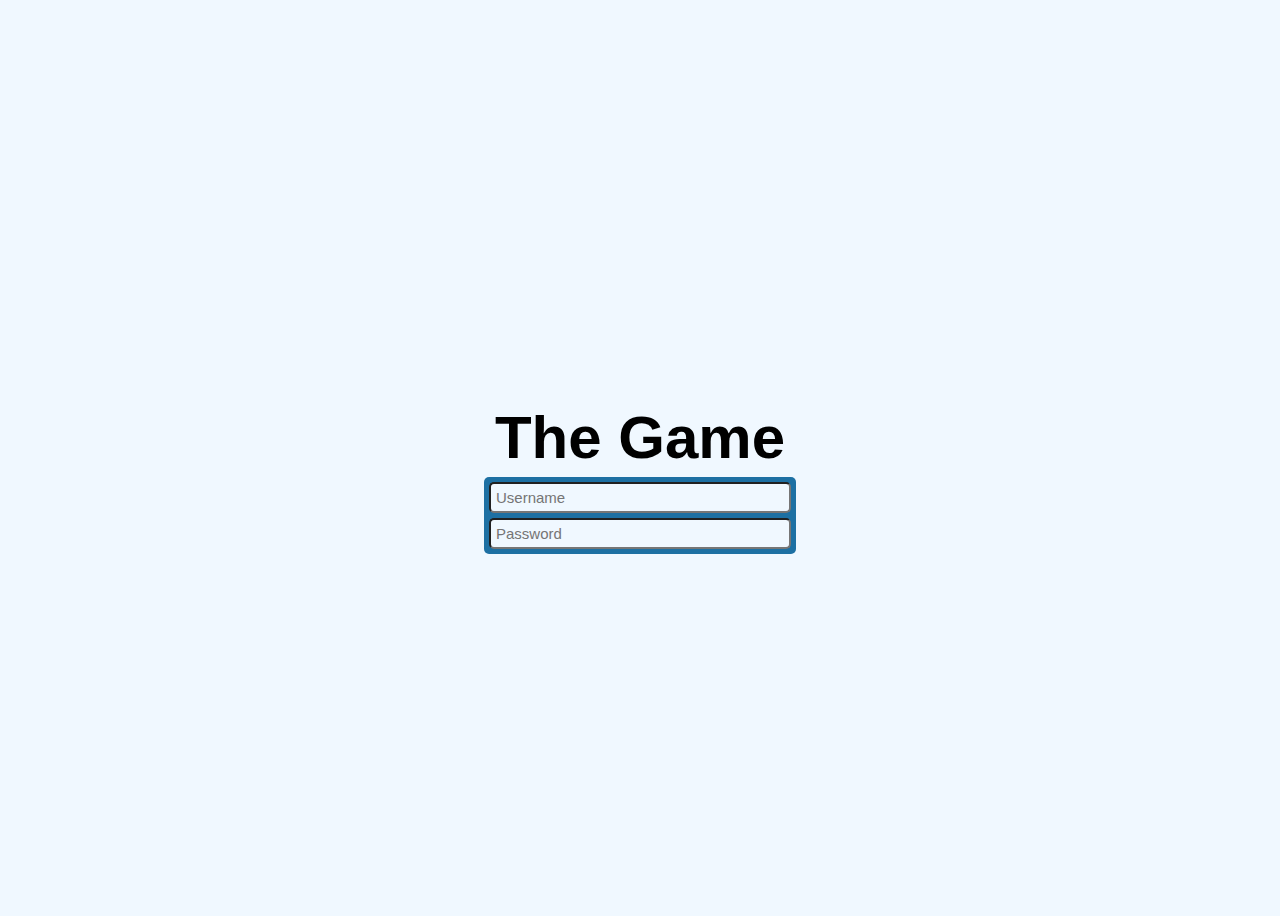
<file: index.html>
<!DOCTYPE html>
<html lang="en">
<head>
    <meta charset="UTF-8">
    <meta name="viewport" content="width=device-width, initial-scale=1.0">
    <title>The Game Logger</title>
    <link rel="stylesheet" type="text/css" href="styles.css">
</head>
<body>
    <script src="script.js"></script>
    <h1 style="margin-bottom: 5px;font-size: 60px;"><b>The Game</b></h1>
    <forum class="signin" id ="signin">
        
        <input class="username" id="username" type="text" placeholder="Username">
        <input class="password" id="password" type="password" placeholder="Password">
    </forum>
    <div class="logger" id="logger">
        <center><button class="gameLoss" id="gameLoss">Log Game Loss</button></center>
        <div id="gamesLogged" class="gamesLogged">
            <center><h1 id="test">Games Lost</h1></center>
            <hr>
        </div>  
        <p class="escapemessage">Press ESC to go back</p>
    </div>
</body>
</html>
</file>
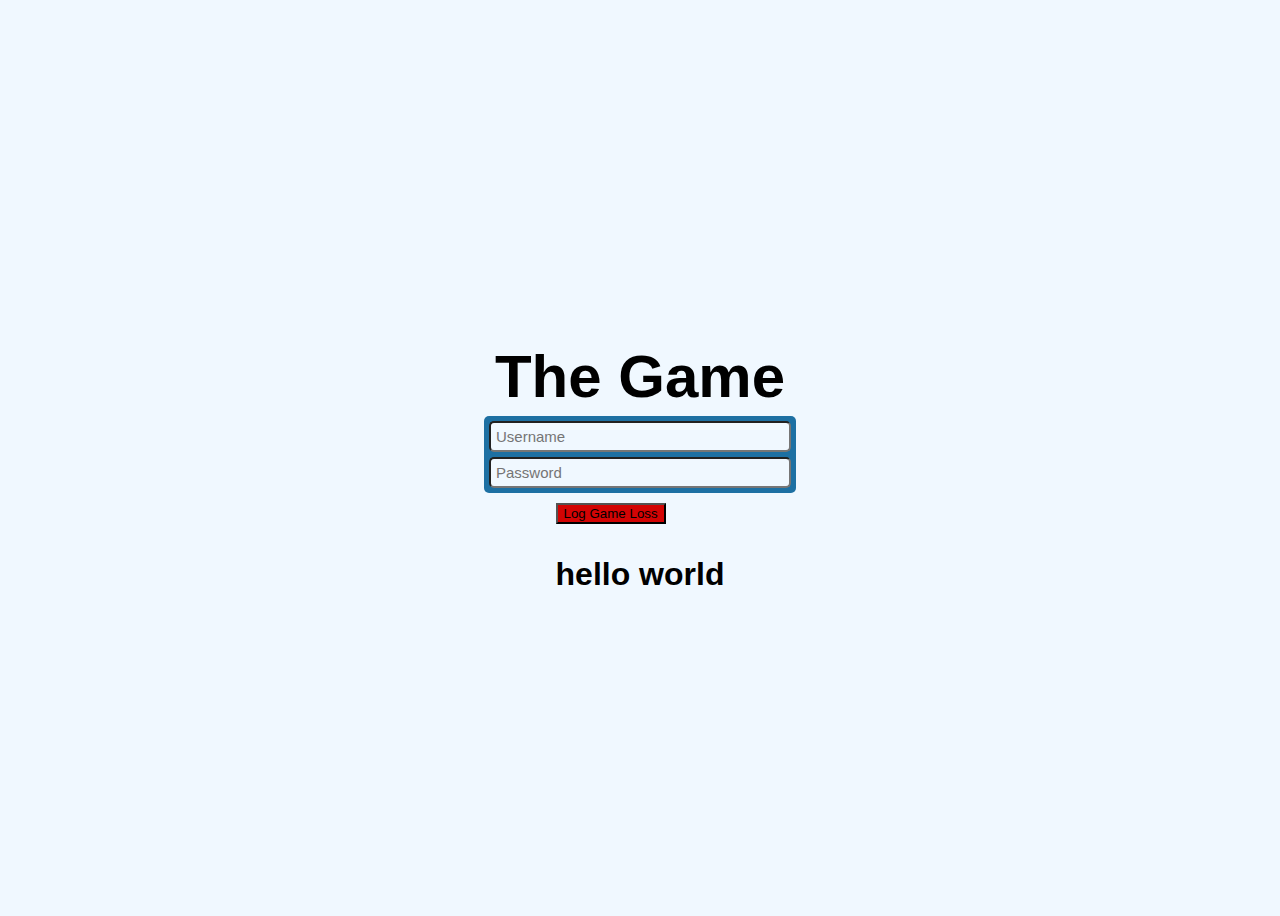
<file: TheGameApp.html>
<!DOCTYPE html>
<html lang="en">
<head>
    <meta charset="UTF-8">
    <meta name="viewport" content="width=device-width, initial-scale=1.0">
    <title>The Game Logger</title>
    <link rel="stylesheet" type="text/css" href="styles.css">
</head>
<body>
    <script src="script.js"></script>
    <h1 style="margin-bottom: 5px;font-size: 60px;"><b>The Game</b></h1>
    <forum class="signin" id ="signin">
        
        <input class="username" id="username" type="text" placeholder="Username">
        <input class="password" id="password" type="password" placeholder="Password">
    </forum>
    <div class="loggerA" id="logger">
        <button class="gameLoss">Log Game Loss</button>
        <div id="gamesLogged">
            <h1>hello world</h1>
        </div>
    </div>
</body>
</html>
</file>
<file: styles.css>
body {
    display: flex;
    align-items: center;
    justify-content: center;
    height: 100vh;
    margin: 3;
    flex-direction: column;
    font-family: Arial, Helvetica, sans-serif; 
    background-color: aliceblue;
}

.signin {
    text-align: center;
    background-color: rgb(29, 112, 163);
    border-radius: 5px;
}


input {
    display: block;
    margin: 5px;
    padding: 5px;
    width: 3in;
    outline:none;
    border-radius: 5px;
    font-size:15px;
    background-color: aliceblue;
}

input:focus {
    background-color: lightblue;
}



.logger {
    border: rgb(211, 4, 4) solid 4px;
    border-radius: 40px;
    display:none;
    width: 40%;
    max-height: 50%;

}

.gamesLogged {
    border: black solid 4px;
    
    margin: 0px 15px 15px 15px;
    max-height: 80%;
    overflow-y: scroll;
    overflow-x: hidden;
}

.test{
    text-align: center;
}

.gameLoss{
    margin-top: 10px;
    margin-bottom: 10px;
    background:rgb(211, 4, 4)
}

.escapemessage{
    text-align: center;
}

hr {
    width:85%;
    margin-top: 5px;
}
</file>
